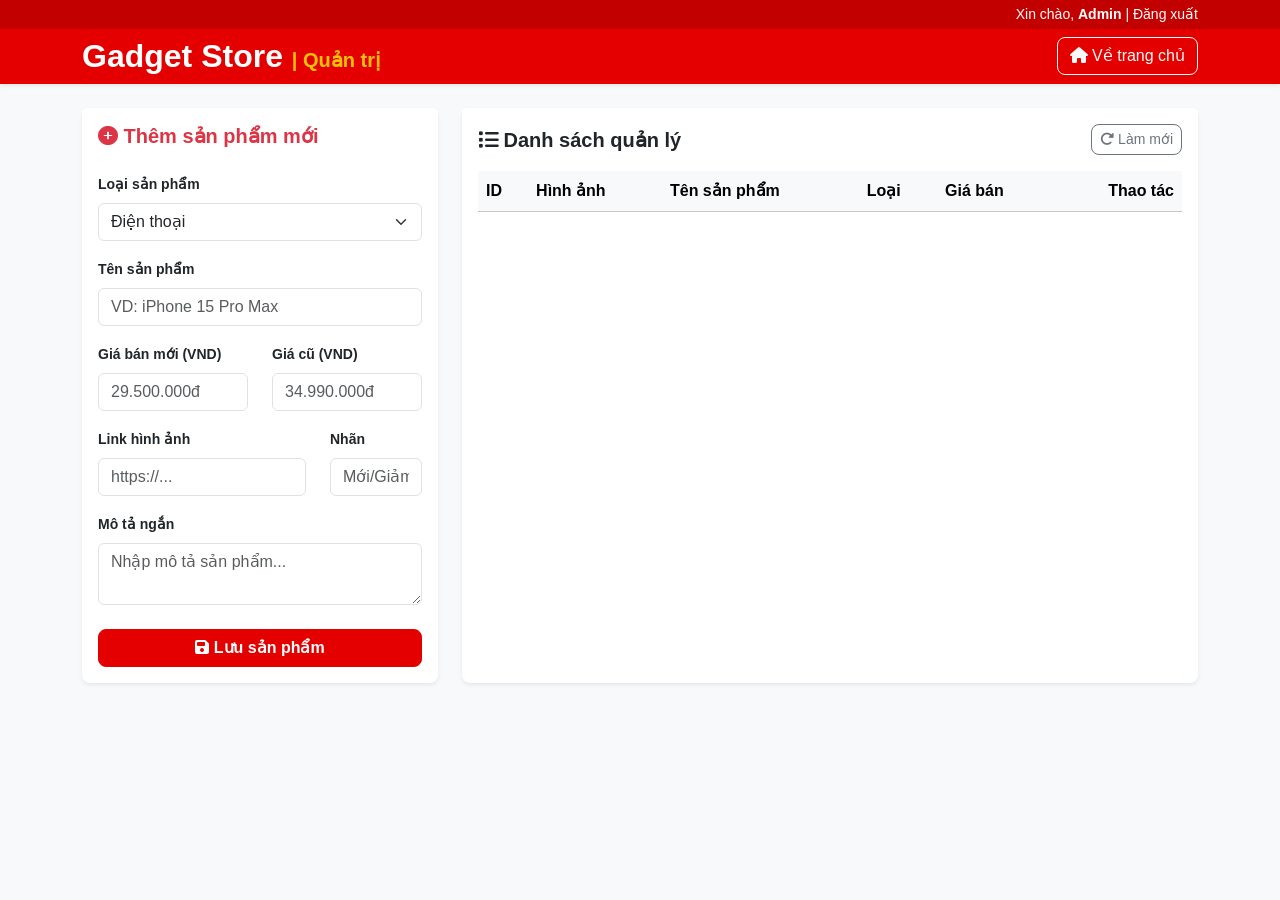
<file: NHOM15/admin.html>
<!DOCTYPE html>
<html lang="vi">
<head>
    <meta charset="UTF-8">
    <meta name="viewport" content="width=device-width, initial-scale=1.0">
    <title>Gadget Store - Quản trị hệ thống</title>
    <link href="https://cdn.jsdelivr.net/npm/bootstrap@5.3.0/dist/css/bootstrap.min.css" rel="stylesheet">
    <link rel="preconnect" href="https://fonts.googleapis.com">
    <link rel="preconnect" href="https://fonts.gstatic.com" crossorigin>
    <link href="https://fonts.googleapis.com/css2?family=Manrope:wght@400;500;700&display=swap" rel="stylesheet">
    <link rel="stylesheet" href="https://cdnjs.cloudflare.com/ajax/libs/font-awesome/6.4.0/css/all.min.css">
    <link rel="stylesheet" href="./css/style.css">
</head>
<body class="bg-light"> <header class="bg-danger text-white border-bottom shadow-sm">
        <div style="background-color: rgba(0, 0, 0, 0.15);">
            <div class="container py-1 text-end small">
                Xin chào, <strong>Admin</strong> | <a href="#" class="text-white text-decoration-none">Đăng xuất</a>
            </div>
        </div>

        <div class="container py-2">
            <div class="row align-items-center">
                <div class="col-md-6 col-12 mb-2 mb-md-0">
                    <h2 class="m-0 fw-bold">Gadget Store <span class="fs-5 text-warning">| Quản trị</span></h2>
                </div>
                <div class="col-md-6 col-12 text-md-end text-center">
                    <a href="index.html" class="btn btn-outline-light"><i class="fa-solid fa-house"></i> Về trang chủ</a>
                </div>
            </div>
        </div>
    </header>

    <div class="container mt-4 mb-5">
        <div class="row g-4">
            
            <div class="col-lg-4">
                <div class="card border-0 shadow-sm rounded-3">
                    <div class="card-header bg-white border-bottom-0 pt-3 pb-0">
                        <h5 class="fw-bold text-danger"><i class="fa-solid fa-plus-circle"></i> Thêm sản phẩm mới</h5>
                    </div>
                    <div class="card-body">
                        <form id="productForm">
                            <div class="mb-3">
                                <label class="form-label fw-bold small">Loại sản phẩm</label>
                                <select class="form-select" id="inputType">
                                    <option value="phone">Điện thoại</option>
                                    <option value="laptop">Laptop</option>
                                </select>
                            </div>
                            <div class="mb-3">
                                <label class="form-label fw-bold small">Tên sản phẩm</label>
                                <input type="text" class="form-control" id="inputName" placeholder="VD: iPhone 15 Pro Max">
                            </div>
                            <div class="row">
                                <div class="col-6 mb-3">
                                    <label class="form-label fw-bold small">Giá bán mới (VND)</label>
                                    <input type="text" class="form-control" id="inputPrice" placeholder="29.500.000đ" inputmode="numeric">
                                </div>
                                <div class="col-6 mb-3">
                                    <label class="form-label fw-bold small">Giá cũ (VND)</label>
                                    <input type="text" class="form-control" id="inputOldPrice" placeholder="34.990.000đ" inputmode="numeric">
                                </div>
                            </div>
                            <div class="row">
                                <div class="col-8 mb-3">
                                    <label class="form-label fw-bold small">Link hình ảnh</label>
                                    <input type="text" class="form-control" id="inputImage" placeholder="https://...">
                                </div>
                                <div class="col-4 mb-3">
                                    <label class="form-label fw-bold small">Nhãn</label>
                                    <input type="text" class="form-control" id="inputBadge" placeholder="Mới/Giảm 10%">
                                </div>
                            </div>
                            <div class="mb-4">
                                <label class="form-label fw-bold small">Mô tả ngắn</label>
                                <textarea class="form-control" id="inputDesc" rows="2" placeholder="Nhập mô tả sản phẩm..."></textarea>
                            </div>
                            <button type="button" class="btn btn-danger w-100 fw-bold rounded-3" id="btnSave">
                                <i class="fa-solid fa-floppy-disk"></i> Lưu sản phẩm
                            </button>
                        </form>
                    </div>
                </div>
            </div>

            <div class="col-lg-8">
                <div class="card border-0 shadow-sm rounded-3 h-100">
                    <div class="card-header bg-white border-bottom-0 pt-3 pb-0 d-flex justify-content-between align-items-center">
                        <h5 class="fw-bold text-dark m-0"><i class="fa-solid fa-list"></i> Danh sách quản lý</h5>
                        <button class="btn btn-sm btn-outline-secondary"><i class="fa-solid fa-rotate-right"></i> Làm mới</button>
                    </div>
                    <div class="card-body">
                        <div class="table-responsive">
                            <table class="table table-hover align-middle">
                                <thead class="table-light">
                                    <tr>
                                        <th scope="col">ID</th>
                                        <th scope="col">Hình ảnh</th>
                                        <th scope="col">Tên sản phẩm</th>
                                        <th scope="col">Loại</th>
                                        <th scope="col">Giá bán</th>
                                        <th scope="col" class="text-end">Thao tác</th>
                                    </tr>
                                </thead>
                                <tbody id="adminTableBody">
                                </tbody>
                            </table>
                        </div>
                    </div>
                </div>
            </div>

        </div>
    </div>

    <script src="https://cdn.jsdelivr.net/npm/bootstrap@5.3.0/dist/js/bootstrap.bundle.min.js"></script>
    <script src="./js/admin.js"></script> 
</body>
</html>
</file>
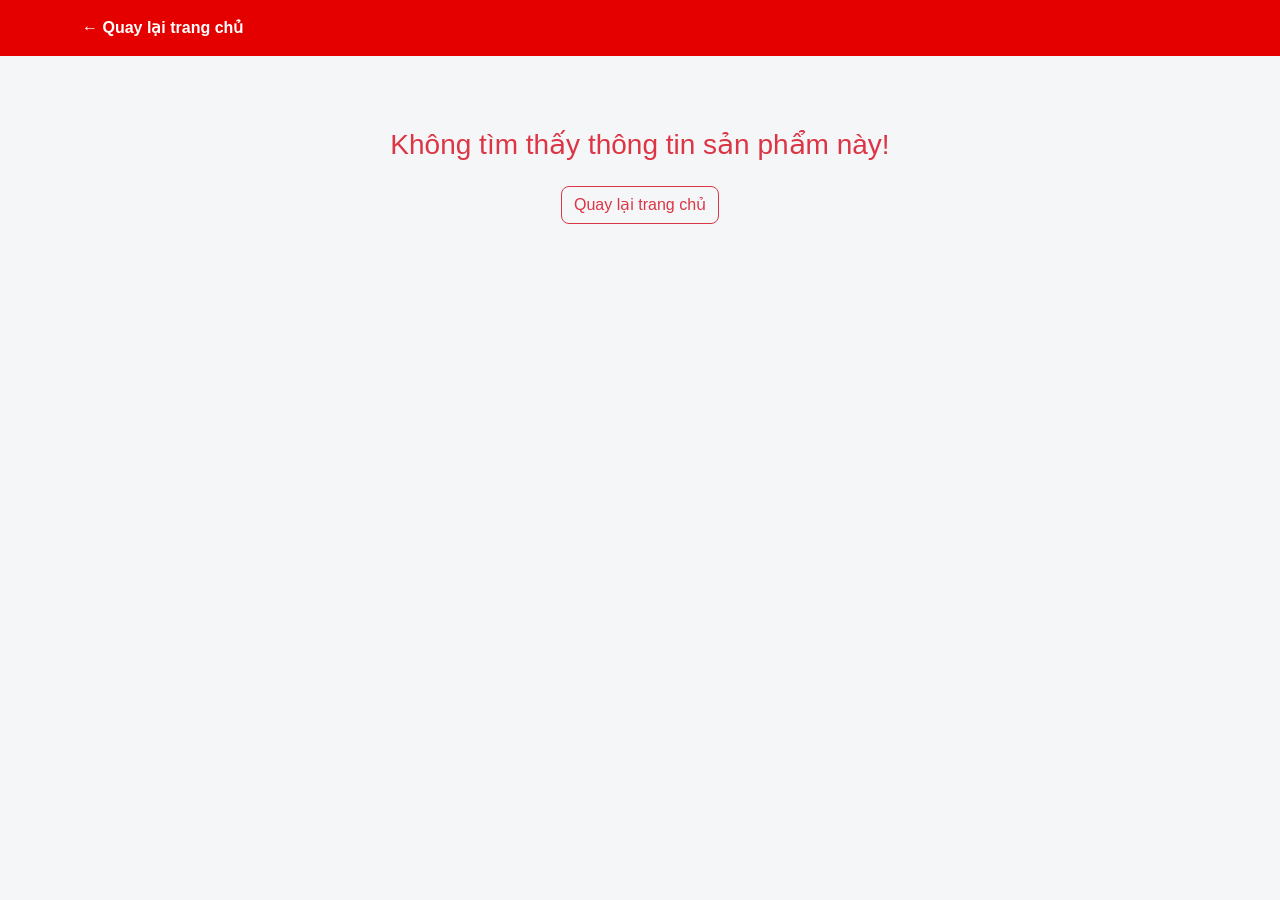
<file: NHOM15/detail.html>
<!DOCTYPE html>
<html lang="vi">
<head>
    <meta charset="UTF-8">
    <title>Chi tiết sản phẩm</title>
    <link href="https://cdn.jsdelivr.net/npm/bootstrap@5.3.0/dist/css/bootstrap.min.css" rel="stylesheet">
    <link rel="stylesheet" href="./css/style.css">
    <style>
        #productDetailContent {
            opacity: 0;
            transform: translateY(20px);
            transition: opacity 0.6s ease, transform 0.6s ease;
        }
        #productDetailContent.visible {
            opacity: 1;
            transform: translateY(0);
        }
        .detail-image,
        .detail-info {
            opacity: 0;
            transform: translateY(20px);
            transition: opacity 0.6s ease, transform 0.6s ease;
        }
        #productDetailContent.visible .detail-image {
            opacity: 1;
            transform: translateY(0);
            transition-delay: 0.1s;
        }
        #productDetailContent.visible .detail-info {
            opacity: 1;
            transform: translateY(0);
            transition-delay: 0.2s;
        }
        #detailImage {
            opacity: 0;
            transform: translateX(-20px);
            transition: opacity 0.6s ease, transform 0.6s ease;
        }
        #productDetailContent.visible #detailImage {
            opacity: 1;
            transform: translateX(0);
        }
    </style>
</head>
<body>
    <header class="bg-danger text-white py-3 mb-4">
        <div class="container">
            <a href="index.html" class="text-white text-decoration-none fw-bold">← Quay lại trang chủ</a>
        </div>
    </header>

    <div class="container">
        <div class="row" id="productDetailContent">
            <div class="col-md-5 text-center border rounded p-3 detail-image">
                <img id="detailImage" src="" class="img-fluid" alt="Ảnh sản phẩm">
            </div>
            <div class="col-md-7 mt-3 mt-md-0 detail-info">
                <h2 id="detailName" class="fw-bold">Đang tải tên sản phẩm...</h2>
                <div class="d-flex align-items-baseline mb-3">
                    <span id="detailPrice" class="text-danger fw-bold fs-2 me-3"></span>
                    <span id="detailOldPrice" class="text-muted text-decoration-line-through"></span>
                </div>
                <div class="card mb-3">
                    <div class="card-body">
                        <h5 class="card-title">Mô tả sản phẩm</h5>
                        <p id="detailDesc" class="card-text"></p>
                    </div>
                </div>
                <button class="btn btn-danger btn-lg w-100">Thêm vào giỏ hàng</button>
            </div>
        </div>
    </div>

    <script src="./js/utils.js"></script>
    <script src="./js/detail.js"></script>
</body>
</html>
</file>
<file: NHOM15/css/style.css>
/* css/style.css */
body {
    background-color: #f4f6f8; /* Màu nền xám nhạt giúp card sản phẩm nổi bật */
    font-family: 'MiSans', 'Segoe UI', 'Roboto', 'Arial', sans-serif;
}

/* Hiệu ứng Hover cho sản phẩm giống đề bài yêu cầu */
.product-card {
    transition: transform 0.3s ease, box-shadow 0.3s ease;
}

.product-card:hover {
    transform: translateY(-5px); /* Nổi lên trên */
    box-shadow: 0 10px 20px rgba(0,0,0,0.1) !important;
}

/* Chỉnh lại màu nút Danger của Bootstrap cho giống màu đỏ của dienthoaiviet */
.btn-danger, .bg-danger {
    background-color: #e50000 !important;
    border-color: #e50000 !important;
}
/* Mở file css/style.css và thêm đoạn này xuống dưới cùng */

.product-card .card-img-top {
    height: 180px; /* Giảm nhẹ kích thước ảnh để card gọn và cân đối hơn */
    width: 100%;
    object-fit: contain; /* Ép ảnh vừa vặn khung, không bị méo */
    padding: 10px; /* Tạo khoảng lùi vào cho ảnh đỡ sát viền */
}

.product-card {
    max-width: 100%;
    margin: 0 auto;
}

.product-card .card-body {
    padding: 0.8rem 0.8rem 0.9rem;
}

.product-card .card-title {
    font-size: 0.95rem;
    line-height: 1.3;
    min-height: 2.6em;
    margin-bottom: 0.35rem;
}

.product-card .btn {
    padding: 0.35rem 0.6rem;
    font-size: 0.8rem;
}
/* =========================================
   LÀM MỊN GIAO DIỆN (UI/UX TWEAKS)
   ========================================= */

/* 1. Làm mịn thẻ sản phẩm */
.product-card {
    border-radius: 12px; /* Bo tròn các góc của thẻ mềm mại hơn */
    overflow: hidden;
    transition: all 0.3s ease; /* Làm mượt mọi sự thay đổi trong 0.3 giây */
    box-shadow: 0 4px 10px rgba(0, 0, 0, 0.03) !important; /* Bóng đổ mặc định rất nhạt */
}

/* Hiệu ứng nhấc bổng thẻ khi di chuột vào */
.product-card:hover {
    transform: translateY(-8px); /* Nổi lên trên 8px */
    box-shadow: 0 15px 30px rgba(0, 0, 0, 0.1) !important; /* Bóng đổ tỏa rộng và đậm hơn một chút */
}

/* 2. Làm mịn ảnh bên trong thẻ */
.product-card .card-img-top {
    transition: transform 0.4s ease; /* Hiệu ứng mượt cho ảnh */
}

/* Phóng to ảnh lên một chút xíu (zoom in) khi di chuột vào thẻ */
.product-card:hover .card-img-top {
    transform: scale(1.05);
}

/* Entry animation for product cards */
@keyframes fadeInUp {
    from {
        opacity: 0;
        transform: translateY(20px);
    }
    to {
        opacity: 1;
        transform: translateY(0);
    }
}

.animate-fade-in-up {
    opacity: 0;
    animation: fadeInUp 0.6s ease forwards;
}

.loading-placeholder {
    display: flex;
    justify-content: center;
    align-items: center;
    min-height: 220px;
    width: 100%;
}

.loading-spinner {
    width: 48px;
    height: 48px;
    border: 4px solid rgba(0, 0, 0, 0.12);
    border-top-color: #e50000;
    border-radius: 50%;
    animation: spin 1s linear infinite;
}

@keyframes spin {
    to {
        transform: rotate(360deg);
    }
}

/* 3. Làm mịn tất cả các nút bấm */
.btn {
    border-radius: 8px; /* Bo góc nút bấm */
    transition: all 0.2s ease-in-out; 
}

/* Khi bấm hoặc di chuột, nút có cảm giác đàn hồi nhẹ */
.btn:hover {
    transform: scale(1.03); 
    box-shadow: 0 5px 15px rgba(229, 0, 0, 0.3); /* Ánh sáng đỏ tỏa ra quanh nút */
}
.btn:active {
    transform: scale(0.97); /* Nút lún xuống khi click */
}
/* Làm mịn và bo góc toàn bộ khối banner */
.banner-mini {
    border-radius: 16px !important; /* Bo góc tròn thật đẹp */
    overflow: hidden;               /* Cắt đi các phần mờ bị tràn ra ngoài */
    box-shadow: 0 8px 20px rgba(0, 0, 0, 0.15); /* Đổ bóng nhẹ cho banner nổi lên */
}

@keyframes pulseSoft {
    0%, 100% { opacity: 0.7; transform: scale(1); }
    50% { opacity: 1; transform: scale(1.04); }
}

@keyframes fadeInRow {
    from { opacity: 0; transform: translateY(8px); }
    to { opacity: 1; transform: translateY(0); }
}

.admin-product-row {
    animation: fadeInRow 0.7s ease both;
}

/* Ép chiều cao dẹt lại cho gọn gàng */
.banner-content {
    position: relative;
    min-height: 160px; /* Chiều cao cực kỳ thanh mảnh */
    overflow: hidden;
}

/* Lớp 1: Ảnh nền phía sau bị làm mờ (Gaussian Blur) */
.banner-blur-bg {
    position: absolute;
    /* Phóng to nền ra một chút (-15px) để viền mờ không bị lem màu trắng */
    top: -15px; right: -15px; bottom: -15px; left: -15px; 
    background-size: cover;
    background-position: center;
    filter: blur(12px); /* Đây chính là dòng tạo ra hiệu ứng Gaussian Blur */
    z-index: 0;
}

/* Lớp 2: Lớp phủ màu đỏ/đen trong suốt để chữ nổi bật lên trên nền mờ */
/* Lớp 2: Lớp phủ màu đen nhạt để chữ trắng nổi bật lên trên nền mờ */
.banner-overlay {
    position: absolute;
    top: 0; left: 0; right: 0; bottom: 0;
    /* Đổi từ màu đỏ rgba(220, 53, 69, 0.7) sang màu đen mờ 40% */
    background: rgba(0, 0, 0, 0.4); 
    z-index: 1;
}

/* Lớp 3: Nội dung chữ và nút bấm */
.content-wrapper {
    z-index: 2; /* Đẩy nội dung lên lớp cao nhất để không bị mờ */
    position: relative;
}

/* Làm cho nút bấm nhỏ gọn lại cho phù hợp với banner dẹt */
.btn-xs {
    padding: 0.35rem 1.5rem;
    font-size: 0.85rem;
}

/* =========================================
   SIDE BANNERS (LEFT & RIGHT)
   ========================================= */
.side-banner {
    position: fixed;
    top: 50%;
    transform: translateY(-50%);
    width: 84px;
    height: 360px;
    border-radius: 10px;
    overflow: hidden;
    box-shadow: 0 8px 16px rgba(0,0,0,0.16);
    z-index: 1000;
    display: none; /* Ẩn mặc định trên màn hình nhỏ */
}

/* Chỉ hiển thị banner 2 bên trên màn hình rất lớn (desktop) để không đè vào nội dung */
@media (min-width: 1400px) {
    .side-banner {
        display: block;
    }
}

.side-banner-left {
    left: 10px;
}

.side-banner-right {
    right: 10px;
}

.side-banner-bg {
    position: absolute;
    top: -15px; left: -15px; right: -15px; bottom: -15px; /* Mở rộng ra để viền blur không bị lỗi */
    background-size: cover;
    background-position: center;
    filter: blur(8px); /* Gaussian Blur */
    z-index: 0;
}

.side-banner-overlay {
    position: absolute;
    top: 0; left: 0; right: 0; bottom: 0;
    z-index: 1;
}

/* Màu phủ cho từng bên */
.side-banner-left .side-banner-overlay {
    background: rgba(229, 0, 0, 0.45); /* Phủ đỏ cho Điện thoại */
}

.side-banner-right .side-banner-overlay {
    background: rgba(0, 0, 0, 0.55); /* Phủ đen cho Laptop */
}

.side-banner-content {
    position: relative;
    z-index: 2;
    height: 100%;
    display: flex;
    flex-direction: column;
    justify-content: space-between;
    align-items: center;
    padding: 10px 6px;
    color: white;
    text-align: center;
}

.side-banner-badge {
    background: #ffc107;
    color: #000;
    font-weight: bold;
    padding: 3px 7px;
    border-radius: 20px;
    font-size: 0.7rem;
    box-shadow: 0 2px 5px rgba(0,0,0,0.2);
    text-transform: uppercase;
    animation: pulse 1.5s infinite; /* Hiệu ứng đập nhẹ */
}

@keyframes pulse {
    0% { transform: scale(1); }
    50% { transform: scale(1.1); }
    100% { transform: scale(1); }
}

.side-banner-title {
    writing-mode: vertical-rl;
    text-orientation: mixed;
    transform: rotate(180deg);
    font-size: 0.9rem;
    font-weight: 800;
    letter-spacing: 1px;
    text-shadow: 2px 2px 5px rgba(0,0,0,0.8);
    margin: 8px 0;
}

.side-banner-img {
    width: 70%;
    border-radius: 8px;
    box-shadow: 0 4px 10px rgba(0,0,0,0.35);
    background: white;
    padding: 3px;
    object-fit: contain;
}
</file>
